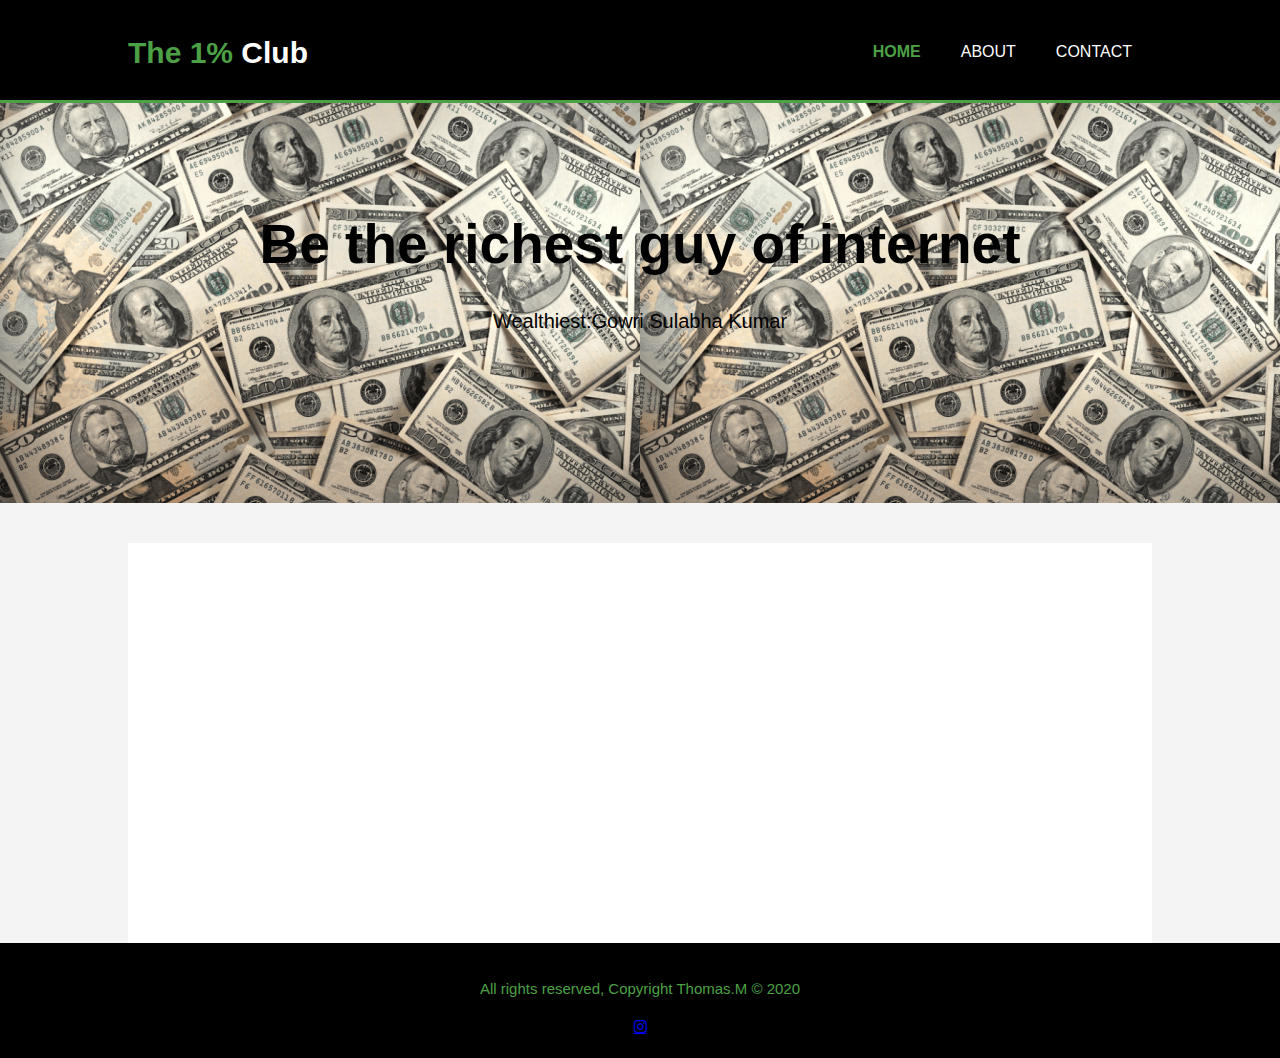
<file: index.html>
<!DOCTYPE html>
<html>
  <head>
    <meta charset="utf-8">
    <meta name="viewport" content="width=device-width">
    <meta name="description" content="Affordable and professional web design">
	  <meta name="keywords" content="web design, affordable web design, professional web design">
    <meta name="author" content="Brad Traversy">
    <meta name="description" content="chart created using amCharts live editor" />
	<meta name="description" content="chart created using amCharts live editor" />
	<link rel="stylesheet" href="https://cdnjs.cloudflare.com/ajax/libs/font-awesome/4.7.0/css/font-awesome.min.css">
		
	<!-- amCharts javascript sources -->
	<script type="text/javascript" src="https://www.amcharts.com/lib/3/amcharts.js"></script>
	<script type="text/javascript" src="https://www.amcharts.com/lib/3/serial.js"></script>
	

	<!-- amCharts javascript code -->
	<script type="text/javascript">
		AmCharts.makeChart("chartdiv",
			{
				"type": "serial",
				"categoryField": "category",
				"rotate": true,
				"startDuration": 1,
				"categoryAxis": {
					"gridPosition": "start"
				},
				"trendLines": [],
				"graphs": [
					{
						"fillAlphas": 1,
						"id": "AmGraph-1",
						"title": "graph 1",
						"type": "column",
						"valueField": "graph 1"
					}
				],
				"guides": [
					{
						"above": true,
						"dashLength": 5,
						"id": "Guide-1",
						"inside": true,
						"label": "max allowed value",
						"labelRotation": 90,
						"lineAlpha": 1,
						"lineColor": "#ff0000",
						"value": 10
					}
				],
				"valueAxes": [
					{
						"id": "ValueAxis-1",
						"title": ""
					}
				],
				"allLabels": [],
				"balloon": {},
				"titles": [
					{
						"id": "Title-1",
						"size": 15,
						"text": "Net worth"
					}
				],
				"dataProvider": [
					{
						"category": " Oļegs Konrad Cruyssen ",
						"graph 1": 1
					},
					{
						"category": " Hermina Bischoffs",
						"graph 1": 1
					},
					{
						"category": " Vikki Swift ",
						"graph 1": 3
					},
					{
						"category": " Lexa Carter ",
						"graph 1": 1
					},
					{
						"category": " Gowri Sulabha Kumar ",
						"graph 1": 7
					},
					{
						"category": " Francisco Hubert",
						"graph 1": 2
					},
					{
						"category": " Maksymilian António ",
						"graph 1": 1
					},
					{
						"category": " Lena Adalberto ",
						"graph 1": 5
					},
					{
						"category": "......",
						"graph 1": 0
					},
					{
						"category": "......",
						"graph 1": 0
					},
					{
						"category": "......",
						"graph 1": 0
					},
					{
						"category": "......",
						"graph 1": 0
					},
					{
						"category": "......",
						"graph 1": 0
					}
				]
			}
		);
	</script>
    <!------------------------->
    <title>The 1% Club </title>
    <link rel="stylesheet" href="./css/style.css">
  </head>
  <body>
    <header>
      <div class="container">
        <div id="branding">
          <h1><span class="highlight">The 1%</span> Club</h1>
        </div>
        <nav>
          <ul>
            <li class="current"><a href="index.html">Home</a></li>
            <li><a href="about.html">About</a></li>
            <li><a href="services.html">Contact</a></li>
          </ul>
        </nav>
      </div>
    </header>

    <section id="showcase">
      <div class="container">
        <h1>Be the richest guy of internet</h1>
        <p>Wealthiest:Gowri Sulabha Kumar <!----------------whatever tf i want--------------------></p>
      </div>
    </section>

    <section id="newsletter">
      <div class="container">
        <h1></h1>
        
      </div>
    </section>

    <section id="boxes">
      <div class="container">
       <!-----------Graphic-------------------->
       <div id="chartdiv" style="width: 100%; height: 400px; background-color: #ffffff;" ></div>
        <!-----------Graphic-------------------->
      </div>
    </section>

    <footer>
	  <p>All rights reserved, Copyright Thomas.M &copy; 2020</p>
	  <a href="https://www.instagram.com/we._are._the._world/" class="fa fa-instagram"></a>
    </footer>
  </body>
</html>
</file>
<file: css/style.css>
body{
  font: 15px/1.5 Arial, Helvetica,sans-serif;
  padding:0;
  margin:0;
  background-color:#f4f4f4;
  display:flex;
  flex-direction: column;
  min-height:100vh;
}

/* Global */
.container{
  width:80%;
  margin:auto;
  overflow:hidden;
}

ul{
  margin:0;
  padding:0;
}

.button_1{
  height:38px;
  background:#4ca045;
  border:0;
  padding-left: 20px;
  padding-right:20px;
  color:#ffffff;
}

.dark{
  padding:15px;
  
  color:#000000;
  margin-top:10px;
  margin-bottom:20px;
}

/* Header **/
header{
  background:#000000;
  color:#ffffff;
  padding-top:30px;
  min-height:70px;
  border-bottom:#4ca045 3px solid;
}

header a{
  color:#ffffff;
  text-decoration:none;
  text-transform: uppercase;
  font-size:16px;
}

header li{
  float:left;
  display:inline;
  padding: 0 20px 0 20px;
}

header #branding{
  float:left;
}

header #branding h1{
  margin:0;
}

header nav{
  float:right;
  margin-top:10px;
}

header .highlight, header .current a{
  color:#4ca045;
  font-weight:bold;
}

header a:hover{
  color:#cccccc;
  font-weight:bold;
}

/* Showcase */
#showcase{
  min-height:400px;
  background:url('../img/Money.png') repeat 0 -10px;
  text-align:center;
  color:#000000;
}

#showcase h1{
  margin-top:100px;
  font-size:55px;
  margin-bottom:10px;
}

#showcase p{
  font-size:20px;
}

/* Boxes */
#boxes{
  margin-top:20px;
}

#boxes .box{
  float:left;
  text-align: center;
  width:30%;
  padding:10px;
}

#boxes .box img{
  width:90px;
}

/* Sidebar */
aside#sidebar{
  float:right;
  width:30%;
  margin-top:10px;
}

aside#sidebar .quote input, aside#sidebar .quote textarea{
  width:90%;
  padding:5px;
}

/* Main-col */
article#main-col{
  float:left;
  width:65%;
}

/* Services */
ul#services li{
  list-style: none;
  padding:20px;
  border: #f4f4f4 solid 1px;
  margin-bottom:5px;
  background:#f4f4f4;
}

footer{
  padding:20px;
  margin-top:auto;
  color:#4ca045;
  background-color:#000000;
  text-align: center;
  bottom: 0;
}

/* Media Queries */
@media(max-width: 768px){
  header #branding,
  header nav,
  header nav li,
  #newsletter h1,
  #newsletter form,
  #boxes .box,
  article#main-col,
  aside#sidebar{
    float:none;
    text-align:center;
    width:100%;
  }

  header{
    padding-bottom:20px;
  }

  #showcase h1{
    margin-top:40px;
  }

  #newsletter button, .quote button{
    display:block;
    width:100%;
  }

  #newsletter form input[type="email"], .quote input, .quote textarea{
    width:100%;
    margin-bottom:5px;
  }
  .fa {
    padding: 20px;
    font-size: 30px;
    width: 30px;
    text-align: center;
    text-decoration: none;
    border-radius: 50%;
  }
}
</file>
